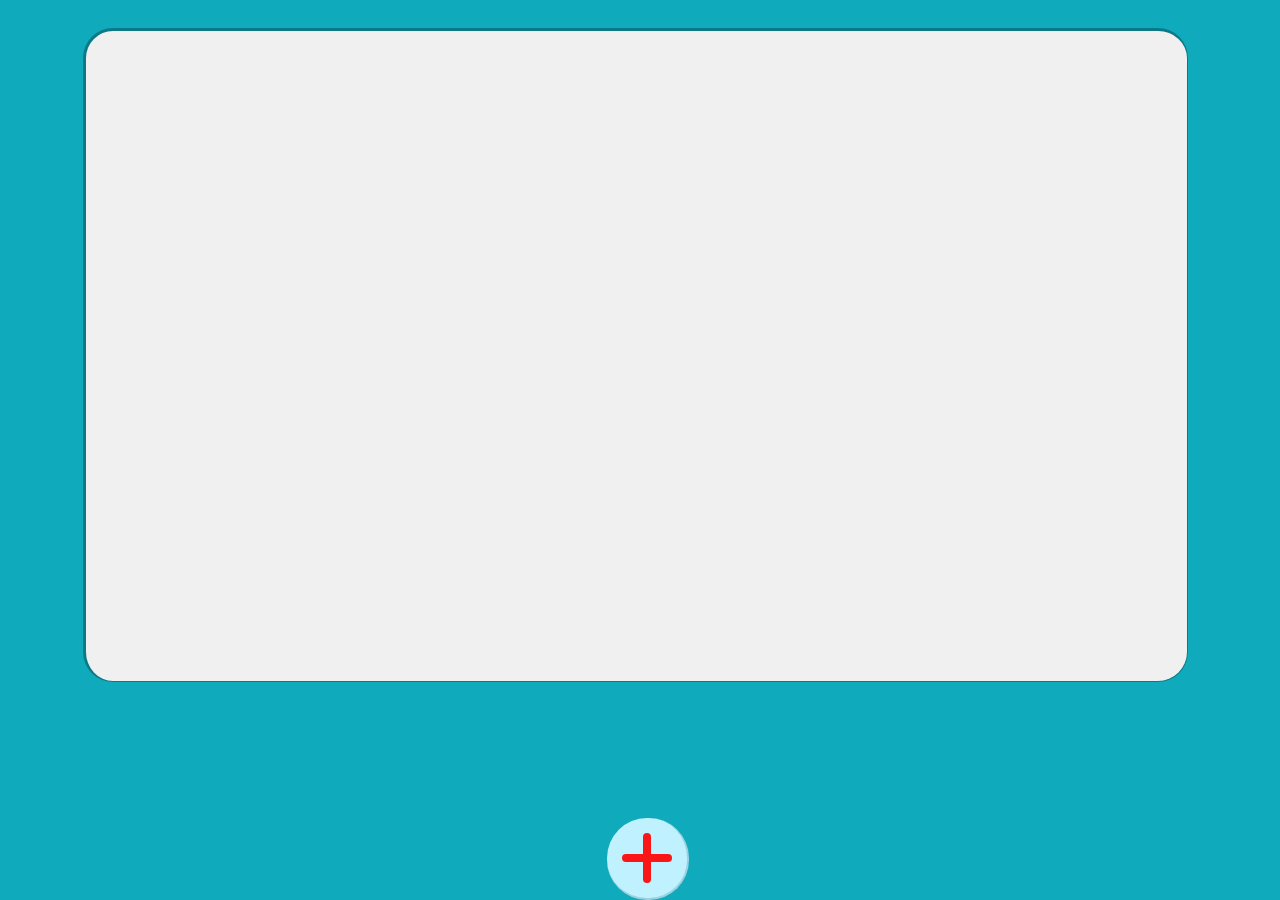
<file: index.html>
<!DOCTYPE html>
<html lang="en">
<head>
    <meta charset="UTF-8">
    <meta name="viewport" content="width=device-width, initial-scale=1.0">
    <link rel="stylesheet" href="style.css">
    <title>Document</title>
</head>
<body>
    <section class="note-sect">

    </section>
    <div class="btn-section">
        <div class="plus-btn">
            <div id="hrzt_line"></div>
            <div id="vert_line"></div>
        </div>
       
    </div>
    <script src="source.js"></script>
</body>
</html>
</file>
<file: style.css>
body {
  background-color: #0fabbc;
  font-family: "Bangers", cursive;
}

li {
  font-size: large;
  margin-bottom: 5px;
}

.hidden {
  display: none;
  visibility: hidden;
  margin: 0px;
}

.note-sect {
  position: absolute;
  height: 650px;
  width: 86%;
  left: 50%;
  right: 50%;
  margin-left: -43.5%;
  margin-top: 20px;
  background-color: #f0f0f0;
  border-style: solid;
  border-radius: 30px;
  border-width: 3px 1px 1px 3px;
  border-color: #0c7a86;
  overflow: hidden;
  overflow-y: scroll;
}
.note-sect .sticky-note {
  position: relative;
  height: 70%;
  width: 300px;
  margin: 20px;
  float: left;
  background-color: #faf0af;
  border-style: solid;
  border-radius: 10px;
  border-width: 1px 2px 0px 0px;
  border-color: #d4cb94;
}
.note-sect .sticky-note .del-note {
  cursor: pointer;
  float: right;
  margin-top: 5px;
  margin-right: 5px;
  color: #3e1769;
  background-color: #e4f9ff;
  border-style: solid;
  border-radius: 10px;
  border-width: 0px 2px 2px 0px;
  border-color: #a9c8d1;
}
.note-sect .sticky-note .del-note:focus {
  outline: none;
  box-shadow: none;
}
.note-sect .sticky-note .del-note:hover {
  background-color: #c8f2fd;
}
.note-sect .sticky-note .del-note:active {
  background-color: #c8f2fd;
  border-width: 0px;
  transform: translateY(2px);
}
.note-sect .sticky-note .list {
  height: 80%;
  width: auto;
  margin-top: 15px;
  margin-right: 15px;
  margin-bottom: 5px;
  color: #3e1769;
  overflow: hidden;
  overflow-y: scroll;
}
.note-sect .sticky-note .input-sect {
  height: 20%;
  width: 300px;
  background-color: #0fabbc;
  border-style: solid;
  border-radius: 0px 0px 10px 10px;
  border-width: 1px 2px 2px 0px;
  border-color: #d4cb94 #0c7a86 #0c7a86;
  bottom: 0;
}
.note-sect .sticky-note .input-sect .sticky-input {
  height: 30px;
  width: 75%;
  margin-top: 10%;
  margin-left: 10px;
  border-radius: 10px;
  background-color: #f0f0f0;
  font-family: "Bangers", cursive;
  font-size: medium;
  color: #381460;
}
.note-sect .sticky-note .input-sect .input-btn {
  cursor: pointer;
  height: 35px;
  width: 10%;
  margin-left: 15px;
  border-style: solid;
  border-radius: 10px;
  border-width: 0px 2px 2px 0px;
  border-color: #a9c8d1;
  background-color: #e4f9ff;
  font-size: 20px;
  color: #381460;
}
.note-sect .sticky-note .input-sect .input-btn:focus {
  outline: none;
  box-shadow: none;
}
.note-sect .sticky-note .input-sect .input-btn:hover {
  background-color: #c8f2fd;
}
.note-sect .sticky-note .input-sect .input-btn:active {
  background-color: #c8f2fd;
  border-width: 0px;
  transform: translateY(2px);
}

.btn-section {
  position: fixed;
  display: flex;
  flex-direction: row;
  justify-content: center;
  width: 100%;
  bottom: 0;
}
.btn-section .plus-btn {
  cursor: pointer;
  position: relative;
  height: 80px;
  width: 80px;
  background-color: #c0f1ff;
  border-style: solid;
  border-radius: 40px;
  border-width: 0px 2px 2px 0px;
  border-color: #9cd2e0;
}
.btn-section .plus-btn #hrzt_line {
  position: fixed;
  height: 8px;
  width: 50px;
  margin-top: 36px;
  margin-left: 15px;
  background-color: #fa1616;
  border-radius: 20px;
}
.btn-section .plus-btn #vert_line {
  position: fixed;
  height: 50px;
  width: 8px;
  margin-top: 15px;
  margin-left: 36px;
  background-color: #fa1616;
  border-radius: 20px;
}
.btn-section .plus-btn:hover {
  background-color: #aee9fa;
}
.btn-section .plus-btn:active {
  background-color: #aee9fa;
  border-width: 0px;
  transform: translateY(2px);
}

/*# sourceMappingURL=style.css.map */
</file>
